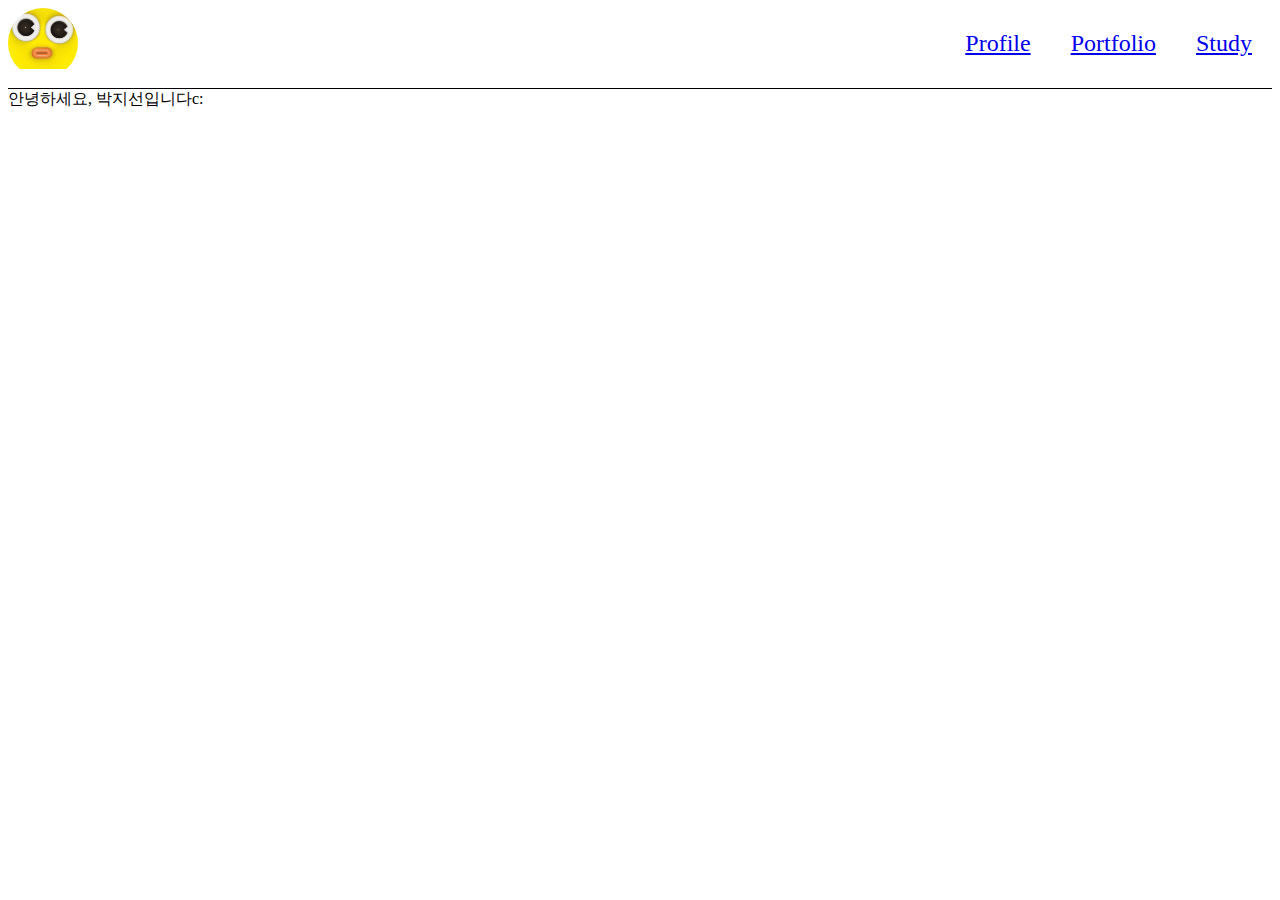
<file: index.html>
<!DOCTYPE html>
<html lang="ko">
<head>
    <meta charset="UTF-8">
    <meta name="viewport" content="width=device-width, initial-scale=1.0">
    <title> Galaxy-104 </title>
    <link rel="stylesheet" href="./css/header.css">
</head>
<body>
    
    <header>
        <div class="header_container">
            <div class="home">
                <a href="./index.html">
                    <img src="../imgs/33ED4B31-11EE-45BC-8958-98116F31C857_1_201_a.jpeg" alt="">
                </a>
            </div>
            <div class="categories">
                <a href="./html/profile.html">Profile</a>
                <a href="./html/portfilio.html">Portfolio</a>
                <a href="./html/study.html">Study</a>
            </div>
        </div>
    </header>

    <section>
        안녕하세요, 박지선입니다c:
    </section>

</body>
</html>
</file>
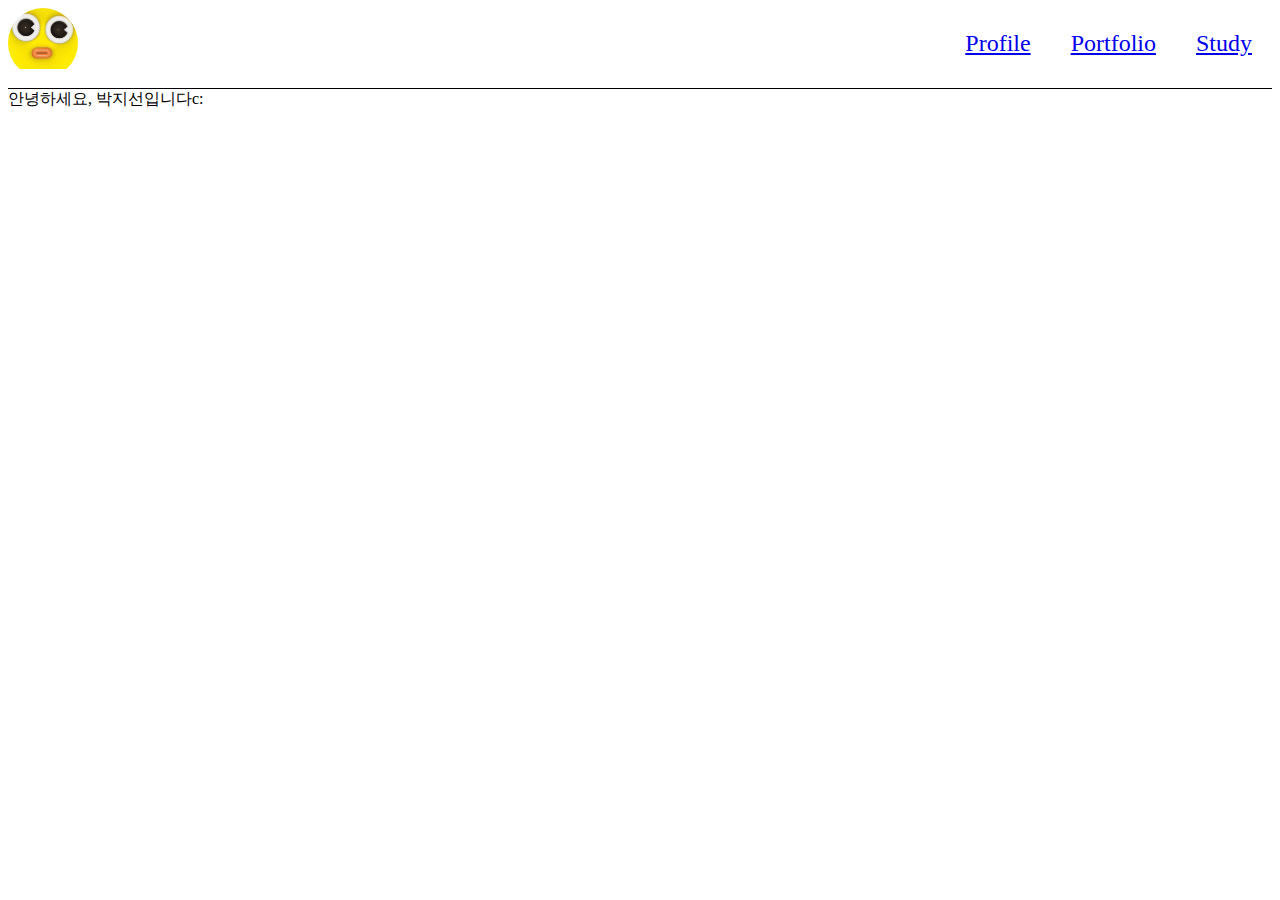
<file: html/index.html>
<!DOCTYPE html>
<html lang="ko">
<head>
    <meta charset="UTF-8">
    <meta name="viewport" content="width=device-width, initial-scale=1.0">
    <title> Galaxy-104 </title>
    <link rel="stylesheet" href="../css/header.css">
</head>
<body>
    
    <header>
        <div class="header_container">
            <div class="home">
                <a href="./index.html">
                    <img src="../imgs/33ED4B31-11EE-45BC-8958-98116F31C857_1_201_a.jpeg" alt="">
                </a>
            </div>
            <div class="categories">
                <a href="./profile.html">Profile</a>
                <a href="./portfilio.html">Portfolio</a>
                <a href="./study.html">Study</a>
            </div>
        </div>
    </header>

    <section>
        안녕하세요, 박지선입니다c:
    </section>

</body>
</html>
</file>
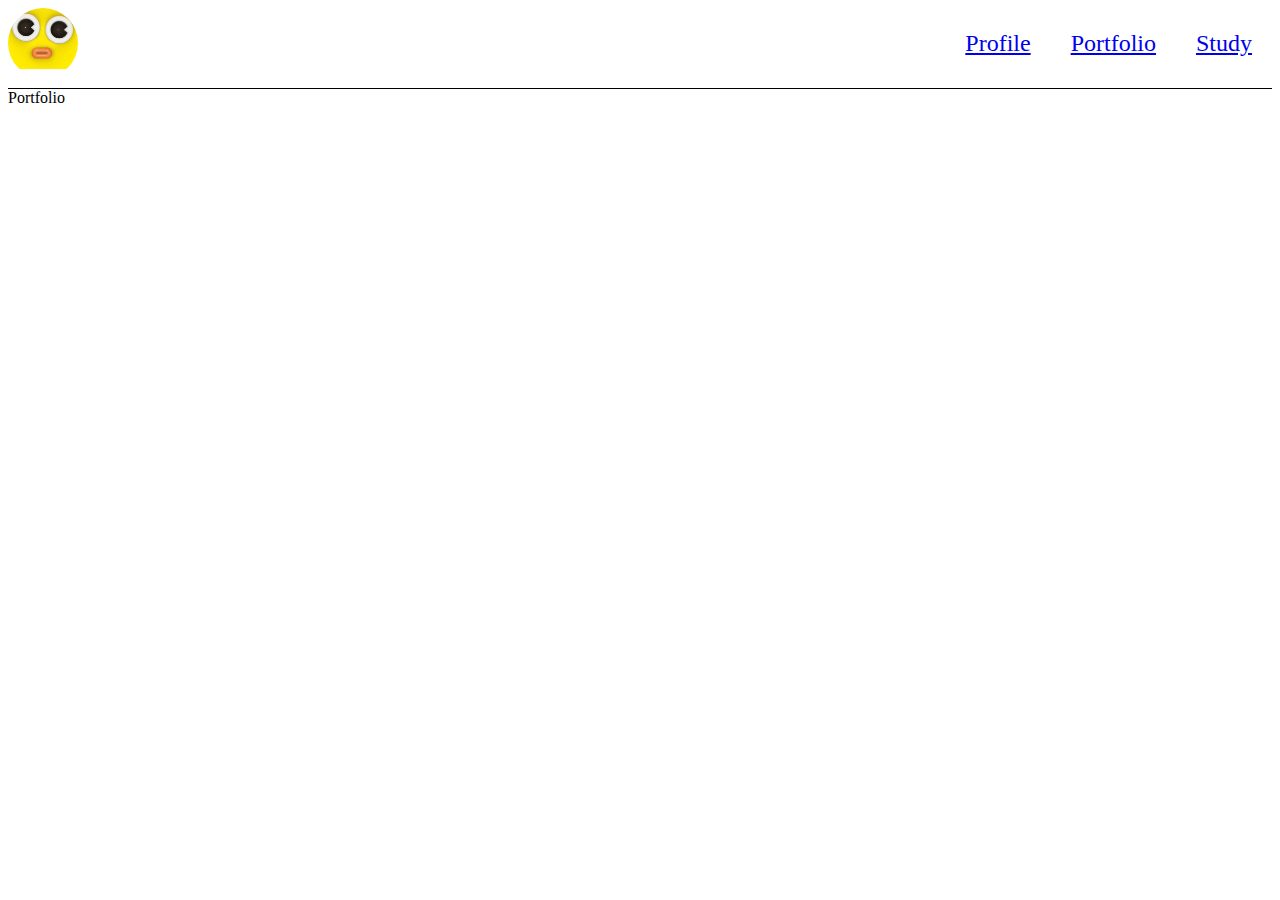
<file: html/portfilio.html>
<!DOCTYPE html>
<html lang="ko">
<head>
    <meta charset="UTF-8">
    <meta name="viewport" content="width=device-width, initial-scale=1.0">
    <title> Portfolio </title>
    <link rel="stylesheet" href="../css/header.css">
</head>
<body>

    <header>
        <div class="header_container">
            <div class="home">
                <a href="../index.html">
                    <img src="../imgs/33ED4B31-11EE-45BC-8958-98116F31C857_1_201_a.jpeg" alt="">
                </a>
            </div>
            <div class="categories">
                <a href="./profile.html">Profile</a>
                <a href="./portfilio.html">Portfolio</a>
                <a href="./study.html">Study</a>
            </div>
        </div>
    </header>

    Portfolio
</body>
</html>
</file>
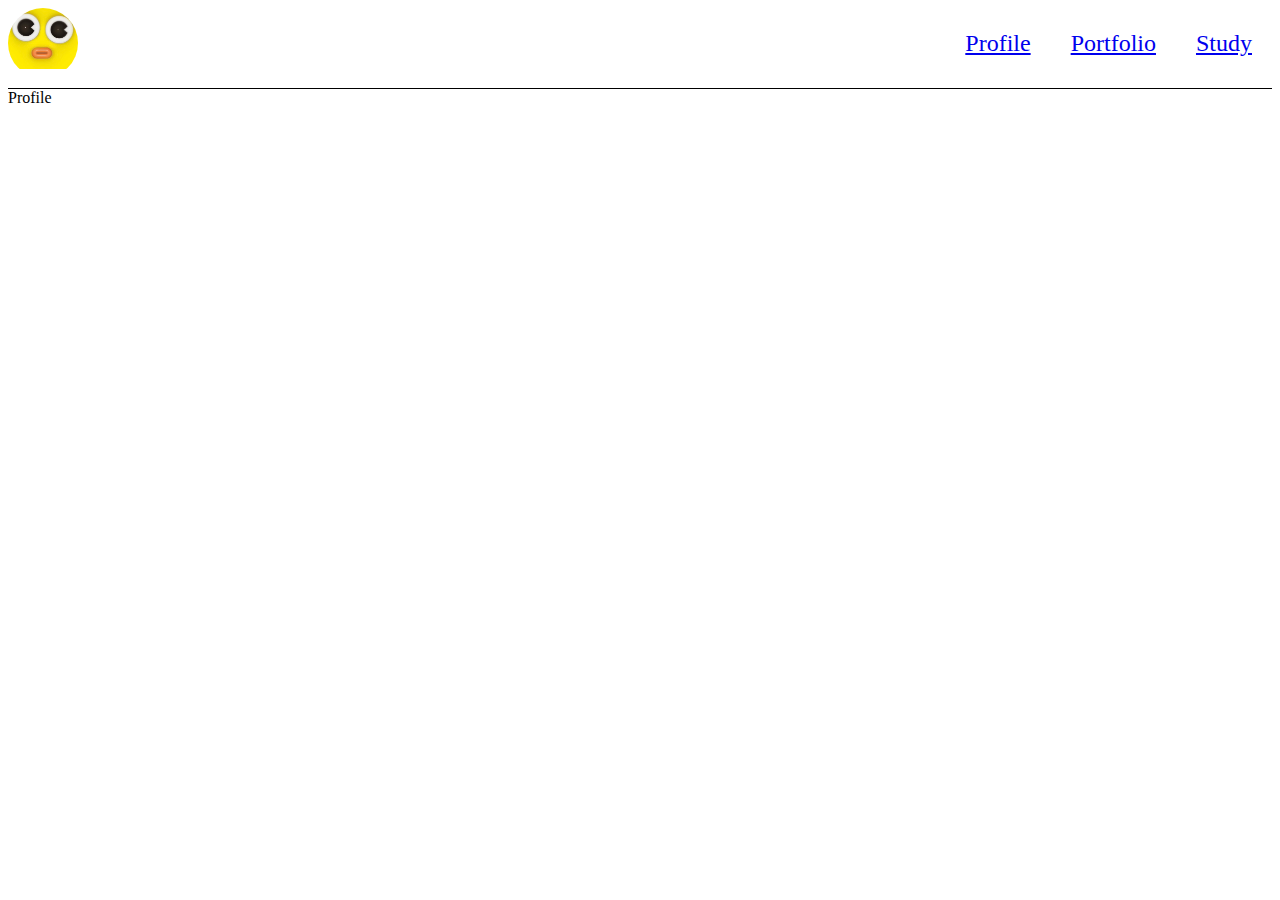
<file: html/profile.html>
<!DOCTYPE html>
<html lang="ko">
<head>
    <meta charset="UTF-8">
    <meta name="viewport" content="width=device-width, initial-scale=1.0">
    <title> Profile </title>
    <link rel="stylesheet" href="../css/header.css">
</head>
<body>

    <header>
        <div class="header_container">
            <div class="home">
                <a href="../index.html">
                    <img src="../imgs/33ED4B31-11EE-45BC-8958-98116F31C857_1_201_a.jpeg" alt="">
                </a>
            </div>
            <div class="categories">
                <a href="./profile.html">Profile</a>
                <a href="./portfilio.html">Portfolio</a>
                <a href="./study.html">Study</a>
            </div>
        </div>
    </header>

    Profile
</body>
</html>
</file>
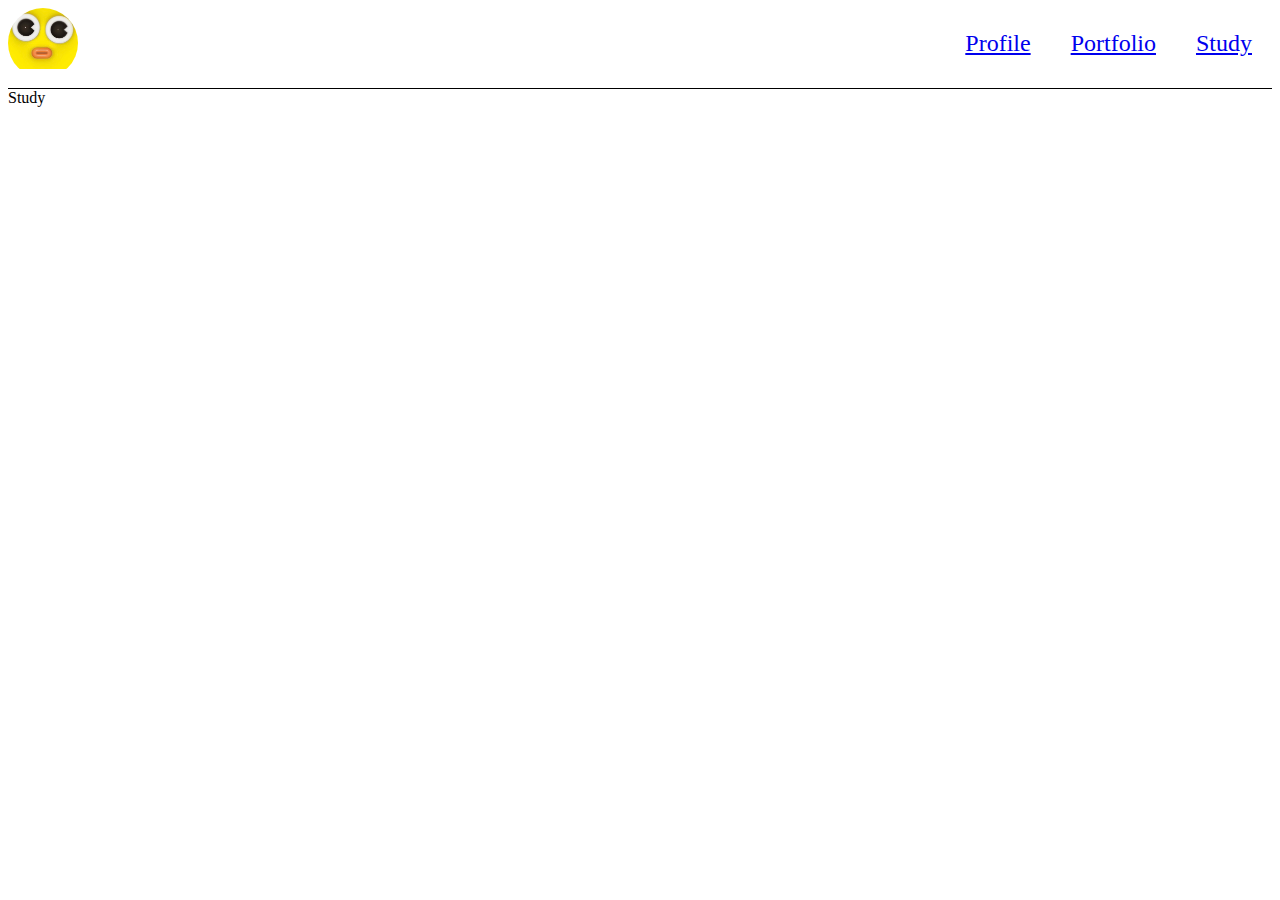
<file: html/study.html>
<!DOCTYPE html>
<html lang="ko">
<head>
    <meta charset="UTF-8">
    <meta name="viewport" content="width=device-width, initial-scale=1.0">
    <title> Study </title>
    <link rel="stylesheet" href="../css/header.css">
</head>
<body>

    <header>
        <div class="header_container">
            <div class="home">
                <a href="../index.html">
                    <img src="../imgs/33ED4B31-11EE-45BC-8958-98116F31C857_1_201_a.jpeg" alt="">
                </a>
            </div>
            <div class="categories">
                <a href="./profile.html">Profile</a>
                <a href="./portfilio.html">Portfolio</a>
                <a href="./study.html">Study</a>
            </div>
        </div>
    </header>

    Study
</body>
</html>
</file>
<file: css/header.css>
header {
    width: 100%;
    height: 80px;
    border-bottom: 1px solid black;
}

header .header_container {
    display: flex;
    align-items: center;
    justify-content: space-between;
}

header .header_container .home {
    width: 70px;
    height: 70px;
    border-radius: 50%;
    overflow: hidden;
}

header .header_container .home img {
    width: 70px;
}

header .categories {
    display: flex;
}

header .categories > a {
    font-size: 24px;
    margin: 0 20px;
}
</file>
